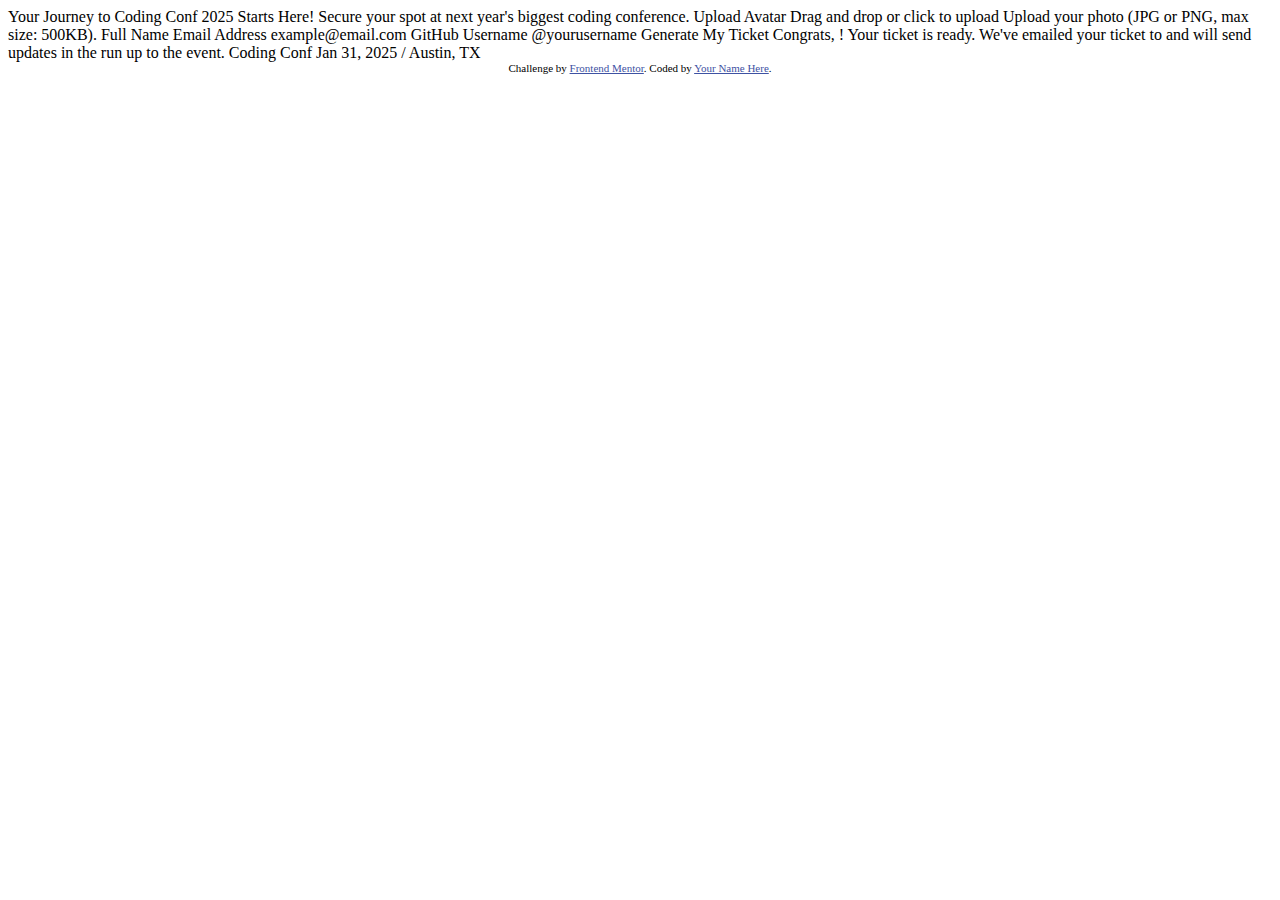
<file: 04.conference-ticket-generator-main/index.html>
<!DOCTYPE html>
<html lang="en">
<head>
  <meta charset="UTF-8">
  <meta name="viewport" content="width=device-width, initial-scale=1.0"> <!-- displays site properly based on user's device -->

  <link rel="icon" type="image/png" sizes="32x32" href="./assets/images/favicon-32x32.png">
  
  <title>Frontend Mentor | Conference ticket generator</title>

  <!-- Feel free to remove these styles or customise in your own stylesheet 👍 -->
  <style>
    .attribution { font-size: 11px; text-align: center; }
    .attribution a { color: hsl(228, 45%, 44%); }
  </style>
</head>
<body>

  <!-- Form starts -->

  Your Journey to Coding Conf 2025 Starts Here!

  Secure your spot at next year's biggest coding conference.

  Upload Avatar
  Drag and drop or click to upload
  Upload your photo (JPG or PNG, max size: 500KB).

  Full Name

  Email Address
  example@email.com

  GitHub Username
  @yourusername

  Generate My Ticket

  <!-- Form ends -->

  <!-- Generated tickets starts -->

  Congrats, <!-- Full Name -->! Your ticket is ready.

  We've emailed your ticket to <!-- Email Address --> and will send updates in the run up to the event.

  Coding Conf
  Jan 31, 2025 / Austin, TX

  <!-- Generated tickets ends -->
  
  <div class="attribution">
    Challenge by <a href="https://www.frontendmentor.io?ref=challenge">Frontend Mentor</a>. 
    Coded by <a href="#">Your Name Here</a>.
  </div>
</body>
</html>
</file>
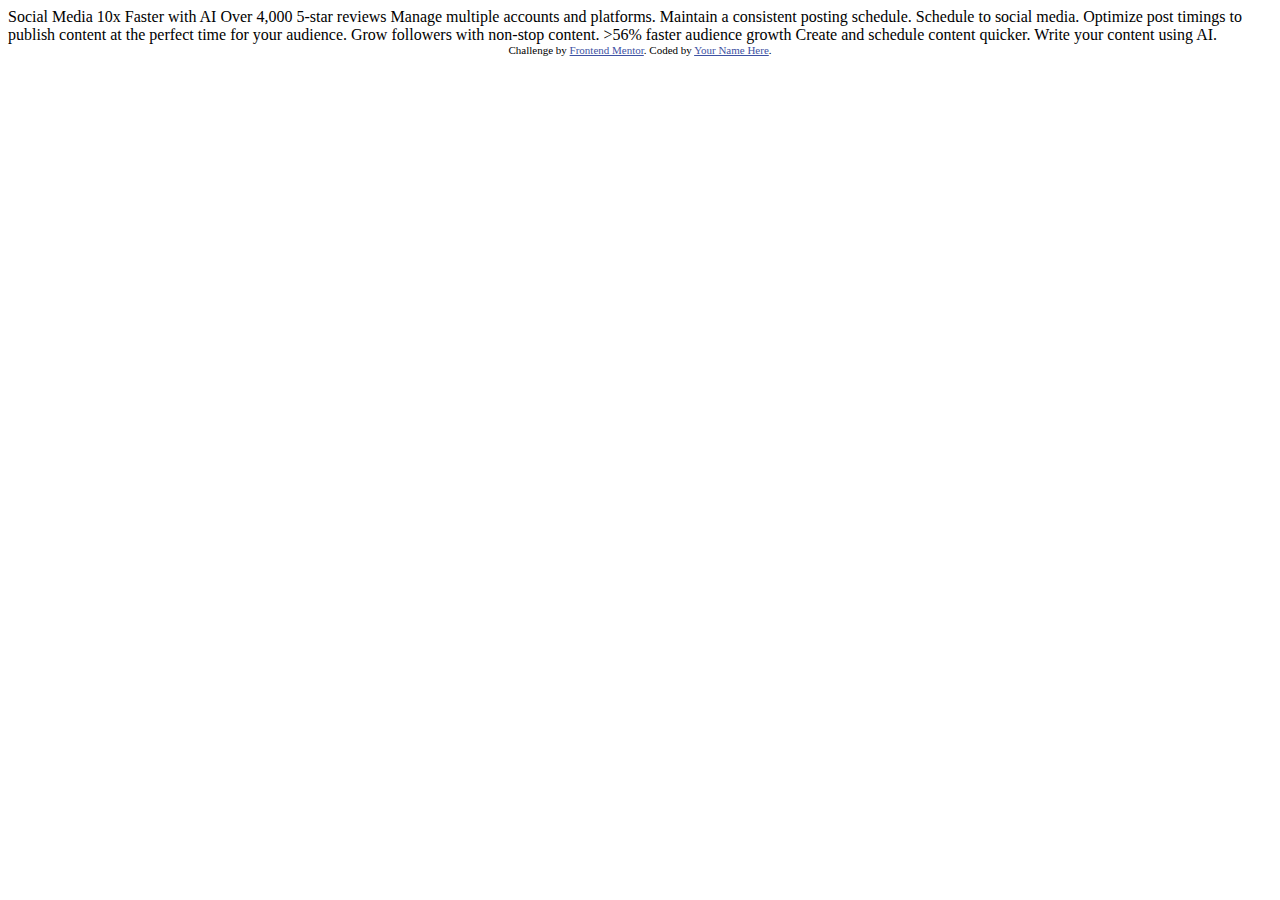
<file: 05.bento-grid-main/index.html>
<!DOCTYPE html>
<html lang="en">
<head>
  <meta charset="UTF-8">
  <meta name="viewport" content="width=device-width, initial-scale=1.0"> <!-- displays site properly based on user's device -->

  <link rel="icon" type="image/png" sizes="32x32" href="./assets/images/favicon-32x32.png">
  
  <title>Frontend Mentor | Bento grid</title>

  <!-- Feel free to remove these styles or customise in your own stylesheet 👍 -->
  <style>
    .attribution { font-size: 11px; text-align: center; }
    .attribution a { color: hsl(228, 45%, 44%); }
  </style>
</head>
<body>

  Social Media 10x Faster with AI
  Over 4,000 5-star reviews

  Manage multiple accounts and platforms.

  Maintain a consistent posting schedule.

  Schedule to social media.
  Optimize post timings to publish content at the perfect time for your audience.
  
  Grow followers with non-stop content.

  >56% faster audience growth
  
  Create and schedule content quicker.

  Write your content using AI.
  
  <div class="attribution">
    Challenge by <a href="https://www.frontendmentor.io?ref=challenge">Frontend Mentor</a>. 
    Coded by <a href="#">Your Name Here</a>.
  </div>
</body>
</html>
</file>
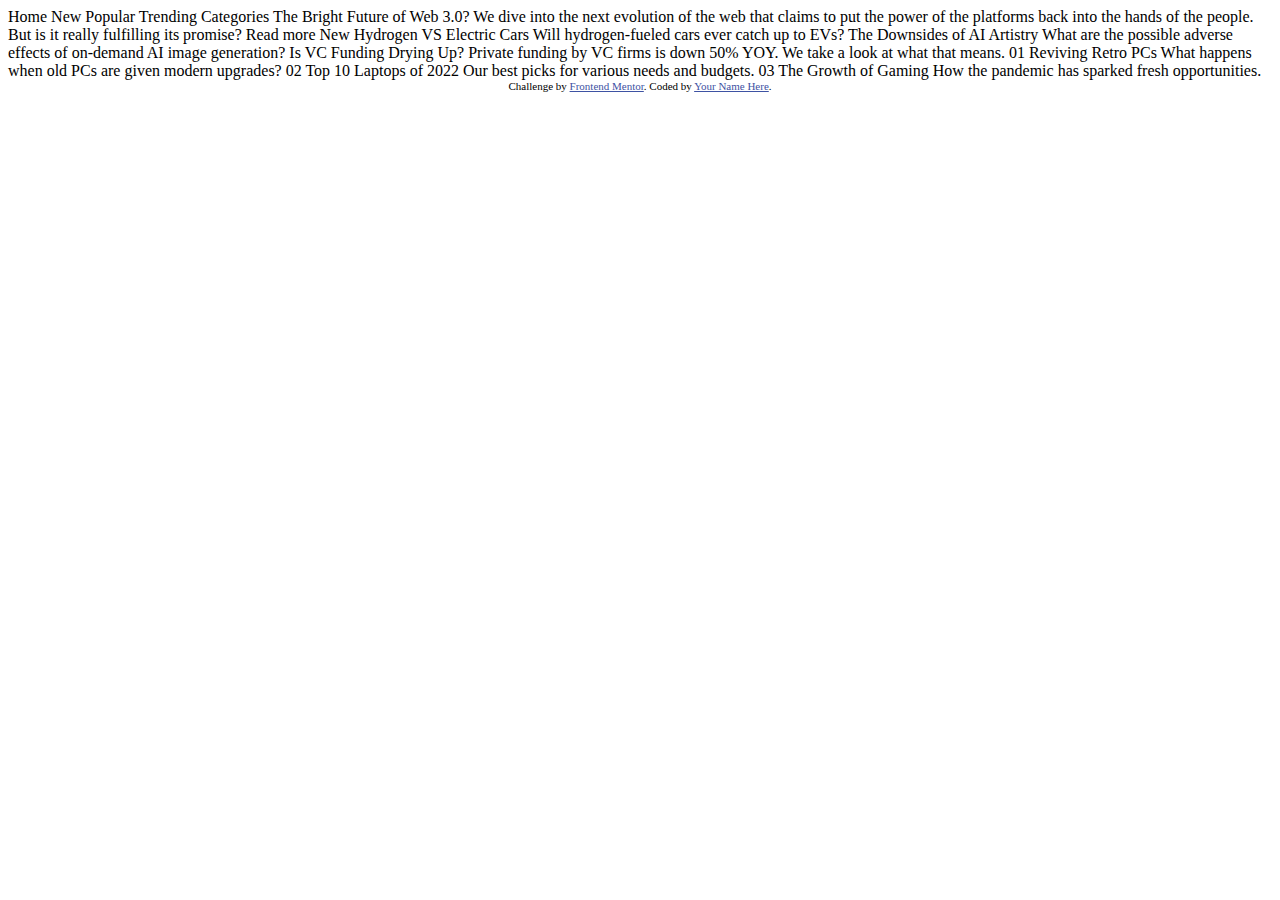
<file: 06.news-homepage-main/index.html>
<!DOCTYPE html>
<html lang="en">
<head>
  <meta charset="UTF-8">
  <meta name="viewport" content="width=device-width, initial-scale=1.0"> <!-- displays site properly based on user's device -->

  <link rel="icon" type="image/png" sizes="32x32" href="./assets/images/favicon-32x32.png">
  
  <title>Frontend Mentor | News homepage</title>

  <!-- Feel free to remove these styles or customise in your own stylesheet 👍 -->
  <style>
    .attribution { font-size: 11px; text-align: center; }
    .attribution a { color: hsl(228, 45%, 44%); }
  </style>
</head>
<body>

  Home
  New
  Popular
  Trending
  Categories

  The Bright Future of Web 3.0?

  We dive into the next evolution of the web that claims to put the power of the platforms back into the hands of the people. 
  But is it really fulfilling its promise?

  Read more

  New 

  Hydrogen VS Electric Cars
  Will hydrogen-fueled cars ever catch up to EVs?

  The Downsides of AI Artistry
  What are the possible adverse effects of on-demand AI image generation?

  Is VC Funding Drying Up?
  Private funding by VC firms is down 50% YOY. We take a look at what that means.

  01
  Reviving Retro PCs
  What happens when old PCs are given modern upgrades?

  02
  Top 10 Laptops of 2022
  Our best picks for various needs and budgets.

  03
  The Growth of Gaming
  How the pandemic has sparked fresh opportunities.
  
  <div class="attribution">
    Challenge by <a href="https://www.frontendmentor.io?ref=challenge" target="_blank">Frontend Mentor</a>. 
    Coded by <a href="#">Your Name Here</a>.
  </div>
</body>
</html>
</file>
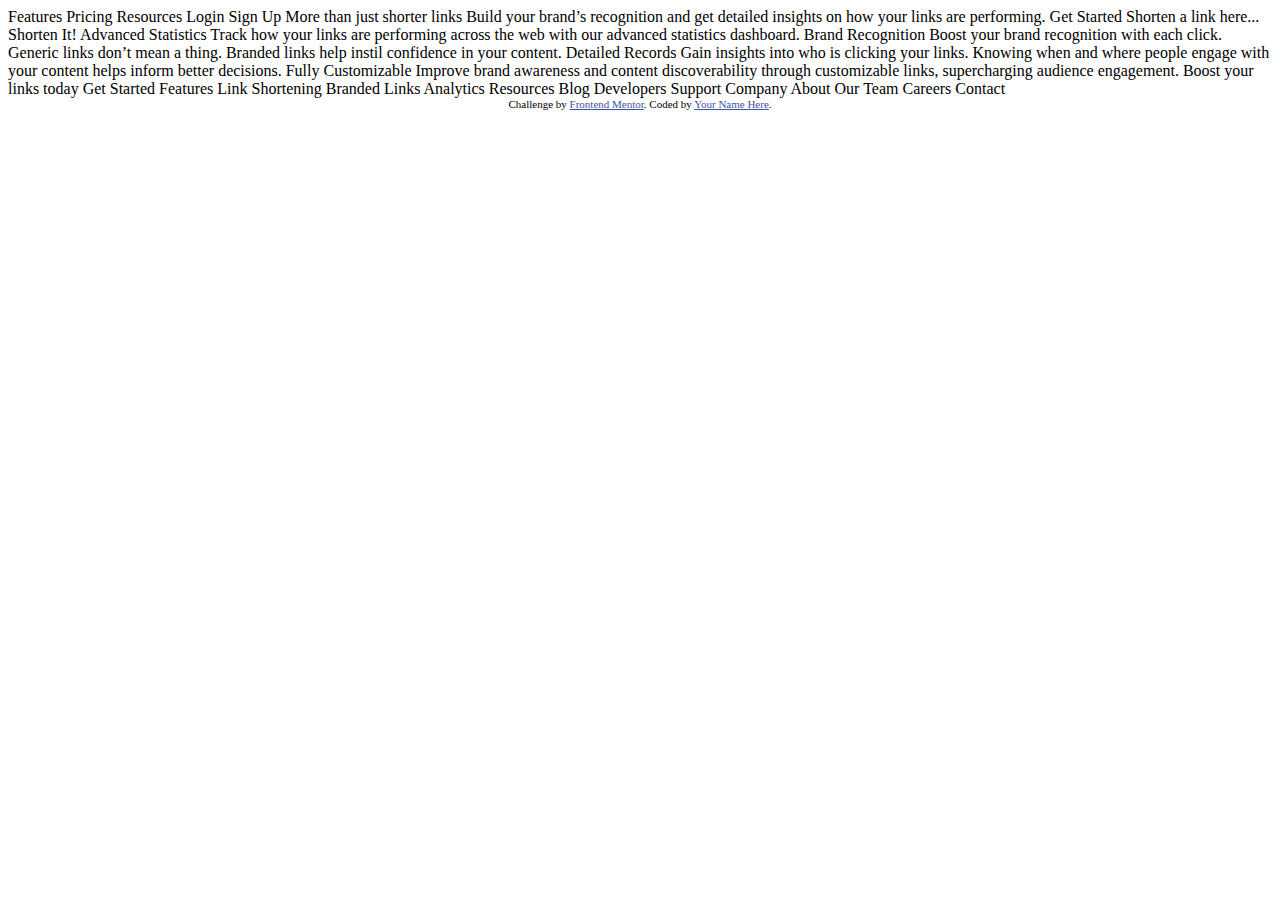
<file: 07.url-shortening-api-master/index.html>
<!DOCTYPE html>
<html lang="en">
<head>
  <meta charset="UTF-8">
  <meta name="viewport" content="width=device-width, initial-scale=1.0"> <!-- displays site properly based on user's device -->

  <link rel="icon" type="image/png" sizes="32x32" href="./images/favicon-32x32.png">
  
  <title>Frontend Mentor | Shortly URL shortening API Challenge</title>

  <!-- Feel free to remove these styles or customise in your own stylesheet 👍 -->
  <style>
    .attribution { font-size: 11px; text-align: center; }
    .attribution a { color: hsl(228, 45%, 44%); }
  </style>
</head>
<body>

  Features
  Pricing
  Resources

  Login
  Sign Up

  More than just shorter links

  Build your brand’s recognition and get detailed insights 
  on how your links are performing.

  Get Started
  
  Shorten a link here...

  Shorten It!

  Advanced Statistics

  Track how your links are performing across the web with our 
  advanced statistics dashboard.

  Brand Recognition

  Boost your brand recognition with each click. Generic links don’t 
  mean a thing. Branded links help instil confidence in your content.

  Detailed Records

  Gain insights into who is clicking your links. Knowing when and where 
  people engage with your content helps inform better decisions.

  Fully Customizable

  Improve brand awareness and content discoverability through customizable 
  links, supercharging audience engagement.

  Boost your links today

  Get Started

  Features

  Link Shortening
  Branded Links
  Analytics

  Resources

  Blog
  Developers
  Support

  Company

  About
  Our Team
  Careers
  Contact
  
  <div class="attribution">
    Challenge by <a href="https://www.frontendmentor.io?ref=challenge" target="_blank">Frontend Mentor</a>. 
    Coded by <a href="#">Your Name Here</a>.
  </div>
</body>
</html>
</file>
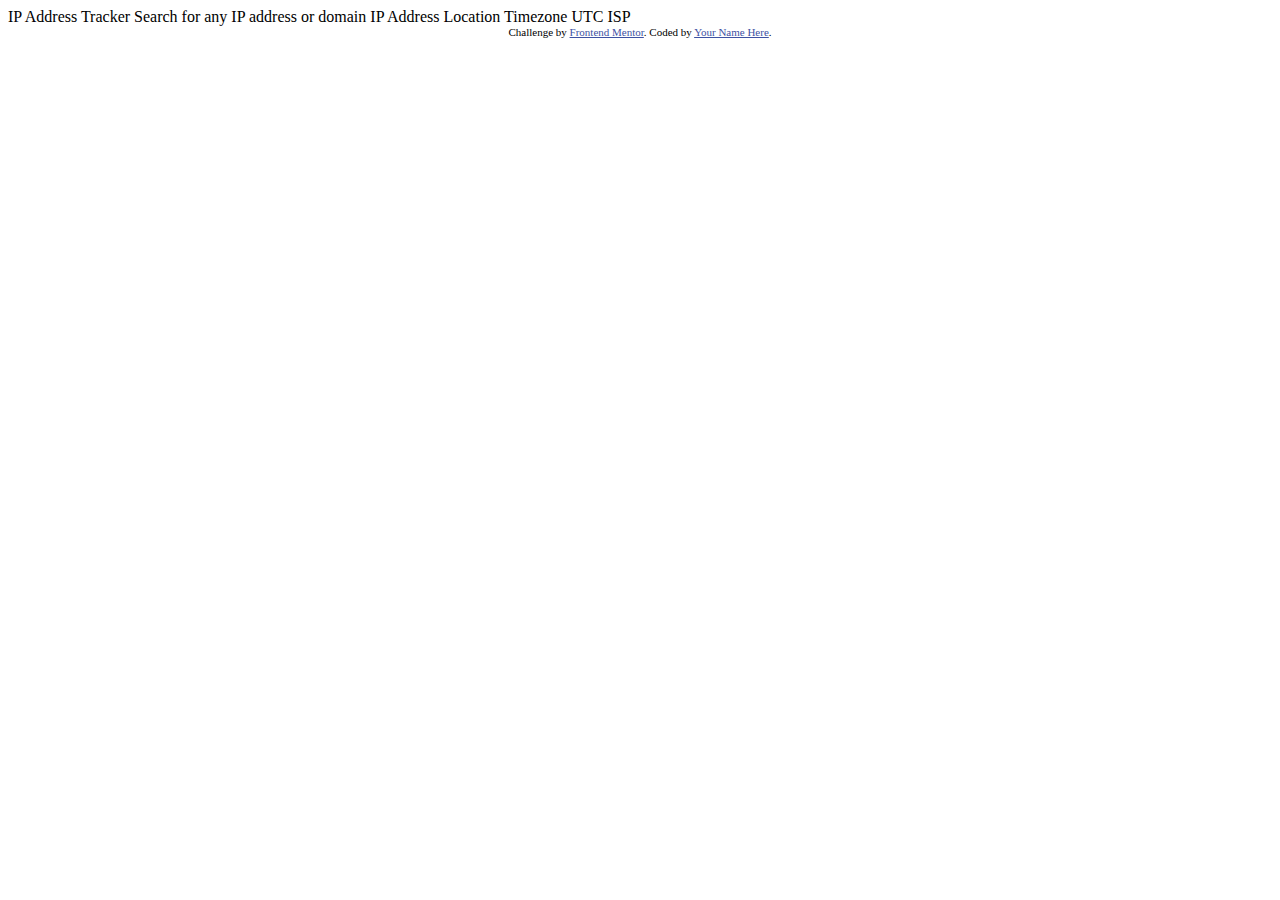
<file: 08.ip-address-tracker-master/index.html>
<!DOCTYPE html>
<html lang="en">
<head>
  <meta charset="UTF-8">
  <meta name="viewport" content="width=device-width, initial-scale=1.0"> <!-- displays site properly based on user's device -->

  <link rel="icon" type="image/png" sizes="32x32" href="./images/favicon-32x32.png">
  
  <title>Frontend Mentor | IP Address Tracker</title>

  <!-- Feel free to remove these styles or customise in your own stylesheet 👍 -->
  <style>
    .attribution { font-size: 11px; text-align: center; }
    .attribution a { color: hsl(228, 45%, 44%); }
  </style>
</head>
<body>

  IP Address Tracker

  Search for any IP address or domain

  IP Address
  Location
  Timezone
    UTC <!-- add offset value dynamically using the API -->
  ISP
  
  <div class="attribution">
    Challenge by <a href="https://www.frontendmentor.io?ref=challenge" target="_blank">Frontend Mentor</a>. 
    Coded by <a href="#">Your Name Here</a>.
  </div>
</body>
</html>
</file>
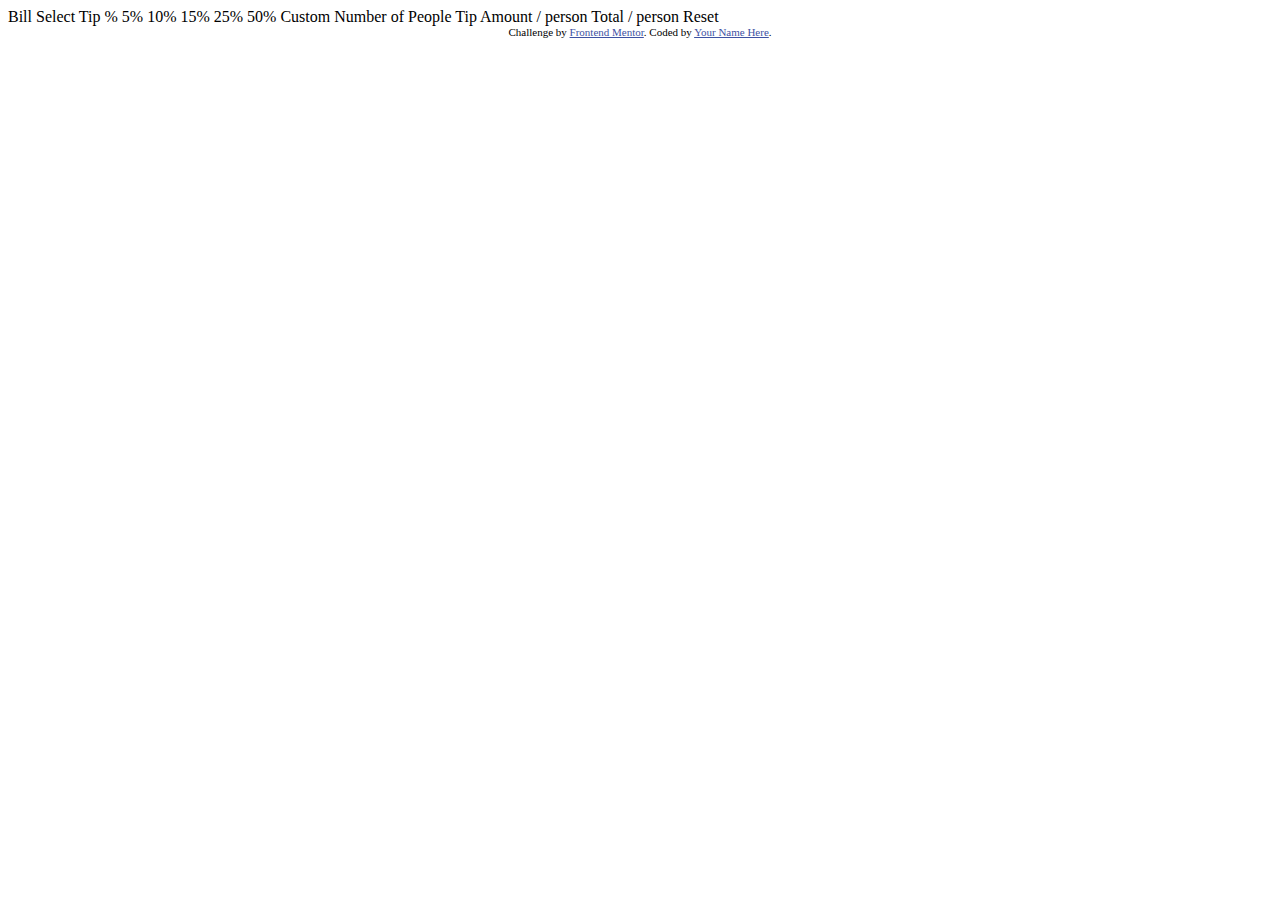
<file: 09.tip-calculator-app-main/index.html>
<!DOCTYPE html>
<html lang="en">
<head>
  <meta charset="UTF-8">
  <meta name="viewport" content="width=device-width, initial-scale=1.0"> <!-- displays site properly based on user's device -->

  <link rel="icon" type="image/png" sizes="32x32" href="./images/favicon-32x32.png">
  
  <title>Frontend Mentor | Tip calculator app</title>

  <!-- Feel free to remove these styles or customise in your own stylesheet 👍 -->
  <style>
    .attribution { font-size: 11px; text-align: center; }
    .attribution a { color: hsl(228, 45%, 44%); }
  </style>
</head>
<body>

  Bill

  Select Tip %
  5%
  10%
  15%
  25%
  50%
  Custom

  Number of People

  Tip Amount
  / person

  Total
  / person

  Reset
  
  <div class="attribution">
    Challenge by <a href="https://www.frontendmentor.io?ref=challenge" target="_blank">Frontend Mentor</a>. 
    Coded by <a href="#">Your Name Here</a>.
  </div>
</body>
</html>
</file>
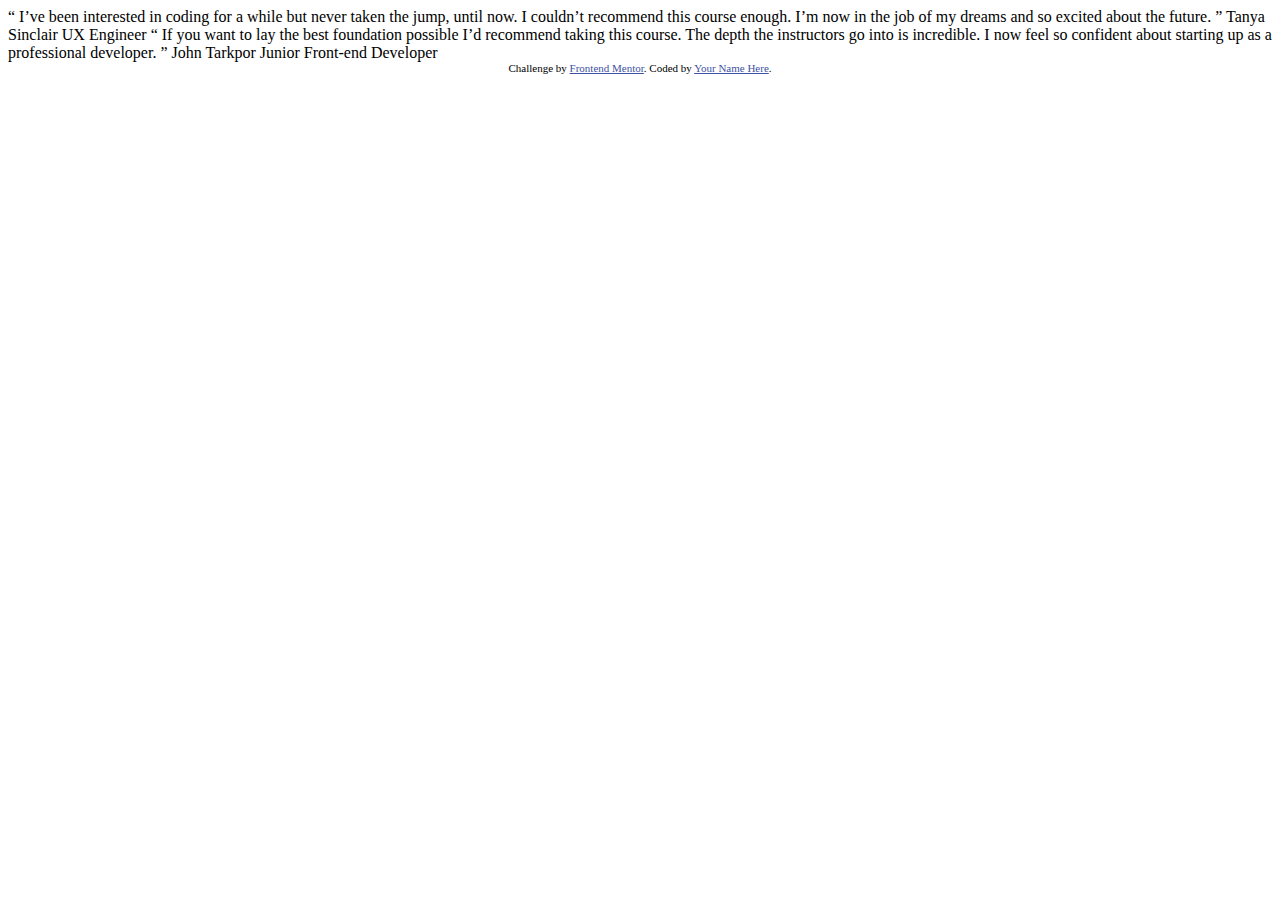
<file: 10.coding-bootcamp-testimonials-slider-master/index.html>
<!DOCTYPE html>
<html lang="en">
<head>
  <meta charset="UTF-8">
  <meta name="viewport" content="width=device-width, initial-scale=1.0"> <!-- displays site properly based on user's device -->

  <link rel="icon" type="image/png" sizes="32x32" href="./images/favicon-32x32.png">
  
  <title>Frontend Mentor | Coding Bootcamp Testimonials Slider</title>

  <!-- Feel free to remove these styles or customise in your own stylesheet 👍 -->
  <style>
    .attribution { font-size: 11px; text-align: center; }
    .attribution a { color: hsl(228, 45%, 44%); }
  </style>
</head>
<body>

  “ I’ve been interested in coding for a while but never taken the jump, until now. 
  I couldn’t recommend this course enough. I’m now in the job of my dreams and so 
  excited about the future. ”

  Tanya Sinclair
  UX Engineer

  “ If you want to lay the best foundation possible I’d recommend taking this course. 
  The depth the instructors go into is incredible. I now feel so confident about 
  starting up as a professional developer. ”

  John Tarkpor
  Junior Front-end Developer
  
  <div class="attribution">
    Challenge by <a href="https://www.frontendmentor.io?ref=challenge" target="_blank">Frontend Mentor</a>. 
    Coded by <a href="#">Your Name Here</a>.
  </div>
</body>
</html>
</file>
